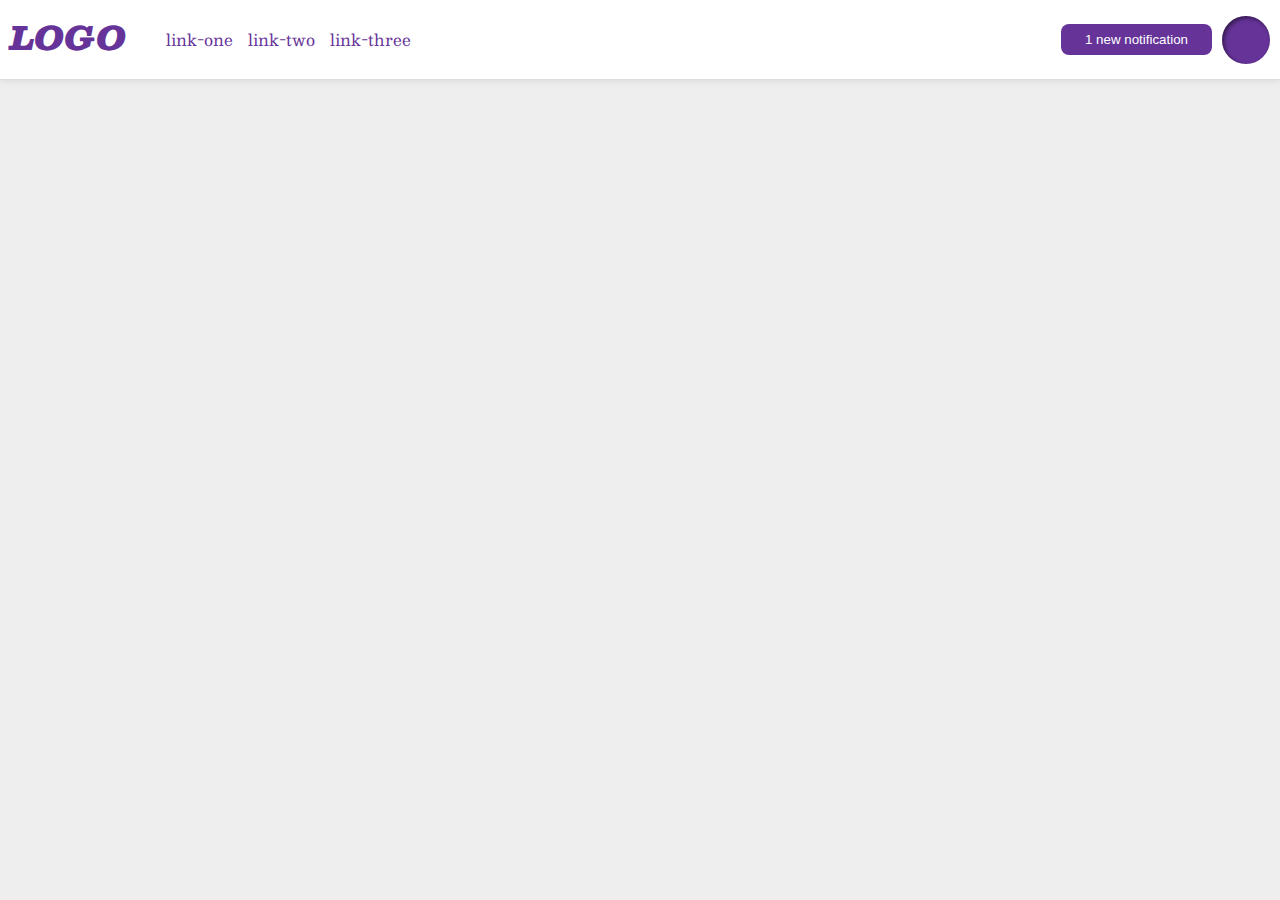
<file: flex/03-flex-header-2/index.html>
<!DOCTYPE html>
<html lang="en">
  <head>
    <meta charset="UTF-8">
    <meta http-equiv="X-UA-Compatible" content="IE=edge">
    <meta name="viewport" content="width=device-width, initial-scale=1.0">
    <title>Flex Header 2</title>
    <link rel="stylesheet" href="style.css">
  </head>
  <body>
    <div class="header">
      <div class="logoandlinks">
        <div class="logo">
          LOGO
        </div>
        <ul class="links">
          <li><a href="google.com">link-one</a></li>
          <li><a href="google.com">link-two</a></li>
          <li><a href="google.com">link-three</a></li>
        </ul>
      </div>
      <div class="notesandprofile">
        <button class="notifications">
          1 new notification
        </button>
        <div class="profile-image"></div>
      </div>
      

      
      
    </div>
  </body>
</html>
</file>
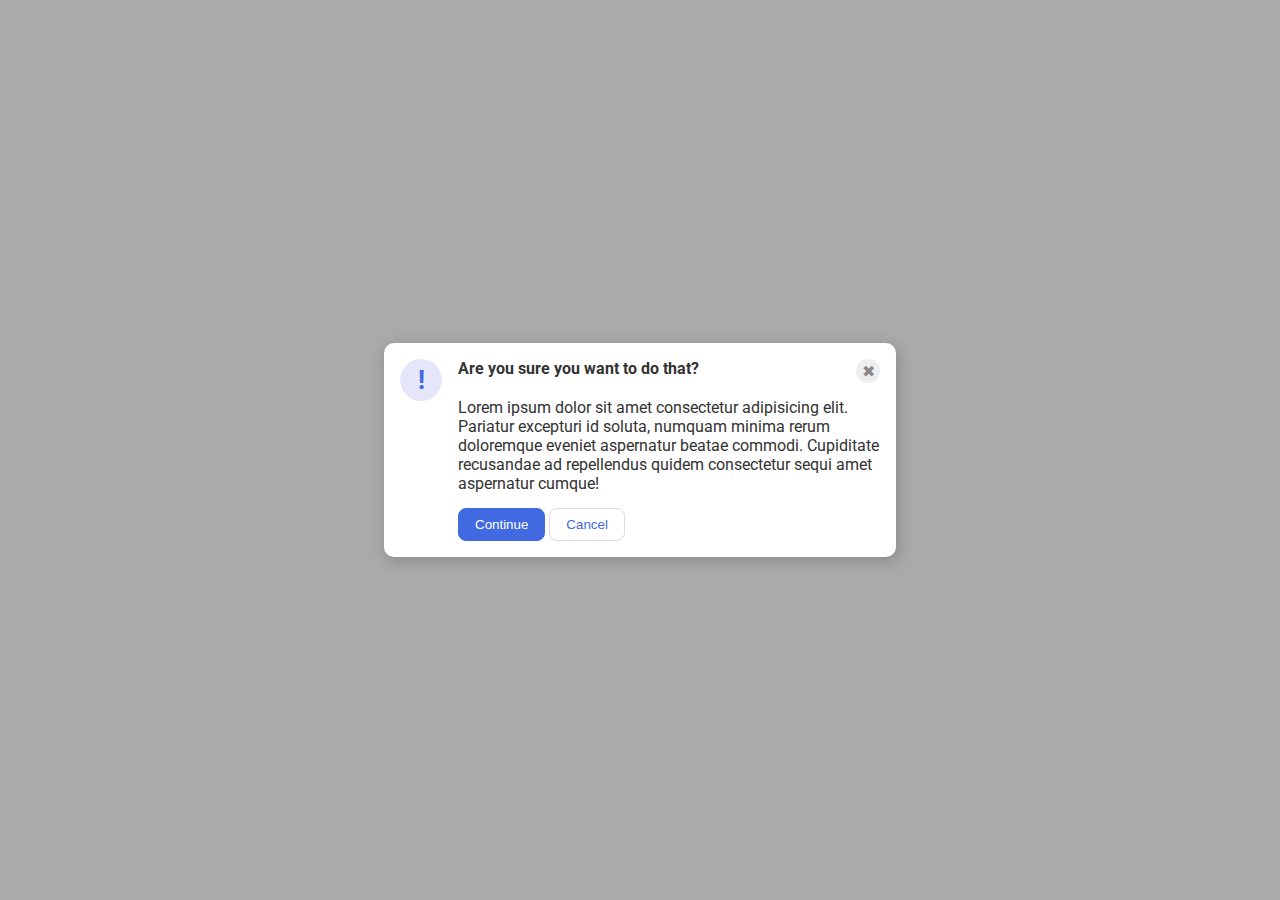
<file: flex/05-flex-modal/index.html>
<!DOCTYPE html>
<html lang="en">
  <head>
    <meta charset="UTF-8">
    <meta http-equiv="X-UA-Compatible" content="IE=edge">
    <meta name="viewport" content="width=device-width, initial-scale=1.0">
    <link rel="stylesheet" href="style.css">
    <title>Modal</title>
  </head>
  <body>
    <div class="modal">
      <div class="dividerleft">
        <div class="icon">!</div>
      </div>
      <div class="dividerright">
        <div class="areyousure">
          <div class="header">Are you sure you want to do that?</div>
          <div class="close-button">✖</div>
        </div>        
      <div class="text">Lorem ipsum dolor sit amet consectetur adipisicing elit. Pariatur excepturi id soluta, numquam minima rerum doloremque eveniet aspernatur beatae commodi. Cupiditate recusandae ad repellendus quidem consectetur sequi amet aspernatur cumque!</div>
      <button class="continue">Continue</button>
      <button class="cancel">Cancel</button>
      </div>
      
      
    </div>
  </body>
</html>
</file>
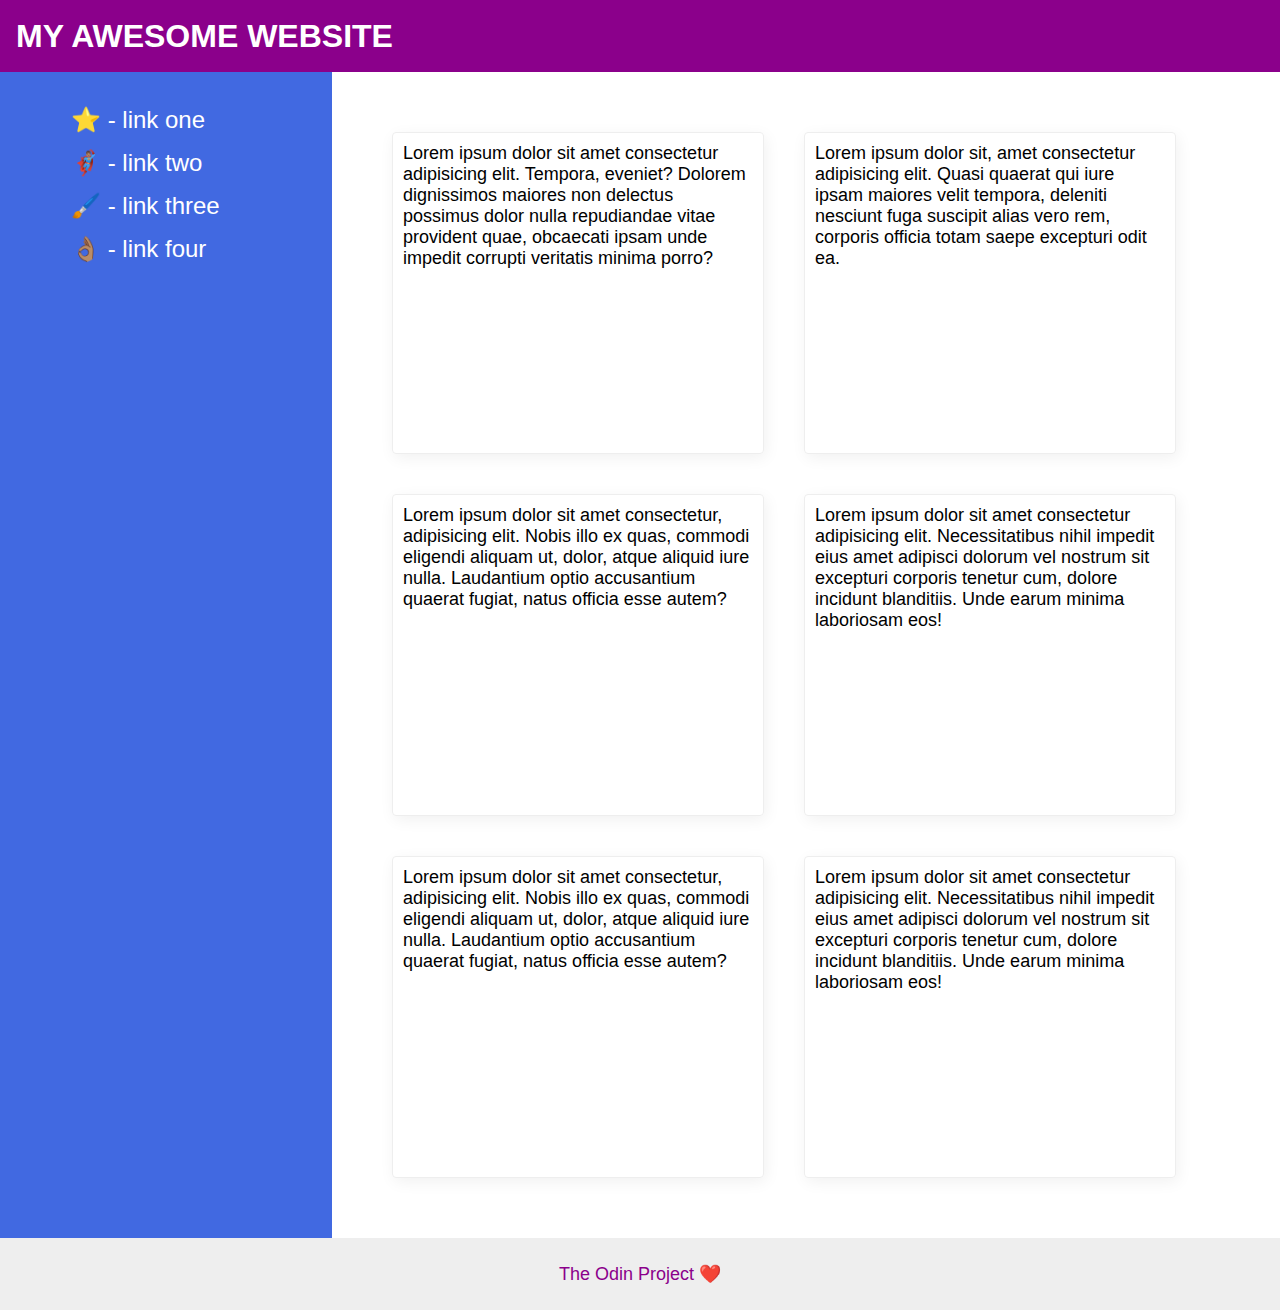
<file: flex/07-flex-layout-2/index.html>
<!DOCTYPE html>
<html lang="en">
  <head>
    <meta charset="UTF-8">
    <meta http-equiv="X-UA-Compatible" content="IE=edge">
    <meta name="viewport" content="width=device-width, initial-scale=1.0">
    <title>The Holy Grail</title>
    <link rel="stylesheet" href="style.css">
  </head>
  <body>
    <div class="header">
      MY AWESOME WEBSITE
    </div>
    
    <div class="sideandcontent">
      <div class="sidebar">
        <ul>
          <li><a href="#">⭐ - link one</a></li>
          <li><a href="#">🦸🏽‍♂️ - link two</a></li>
          <li><a href="#">🖌️ - link three</a></li>
          <li><a href="#">👌🏽 - link four</a></li>
        </ul>
      </div>
      <div class="content">
        <div class="card">Lorem ipsum dolor sit amet consectetur adipisicing elit. Tempora, eveniet? Dolorem dignissimos maiores non delectus possimus dolor nulla repudiandae vitae provident quae, obcaecati ipsam unde impedit corrupti veritatis minima porro?</div>
        <div class="card">Lorem ipsum dolor sit, amet consectetur adipisicing elit. Quasi quaerat qui iure ipsam maiores velit tempora, deleniti nesciunt fuga suscipit alias vero rem, corporis officia totam saepe excepturi odit ea.</div>
        <div class="card">Lorem ipsum dolor sit amet consectetur, adipisicing elit. Nobis illo ex quas, commodi eligendi aliquam ut, dolor, atque aliquid iure nulla. Laudantium optio accusantium quaerat fugiat, natus officia esse autem?</div>
        <div class="card">Lorem ipsum dolor sit amet consectetur adipisicing elit. Necessitatibus nihil impedit eius amet adipisci dolorum vel nostrum sit excepturi corporis tenetur cum, dolore incidunt blanditiis. Unde earum minima laboriosam eos!</div>
        <div class="card">Lorem ipsum dolor sit amet consectetur, adipisicing elit. Nobis illo ex quas, commodi eligendi aliquam ut, dolor, atque aliquid iure nulla. Laudantium optio accusantium quaerat fugiat, natus officia esse autem?</div>
        <div class="card">Lorem ipsum dolor sit amet consectetur adipisicing elit. Necessitatibus nihil impedit eius amet adipisci dolorum vel nostrum sit excepturi corporis tenetur cum, dolore incidunt blanditiis. Unde earum minima laboriosam eos!</div>
      </div>
    </div>    
    <div class="footer">      
        The Odin Project ❤️      
    </div>
  </body>
</html>
</file>
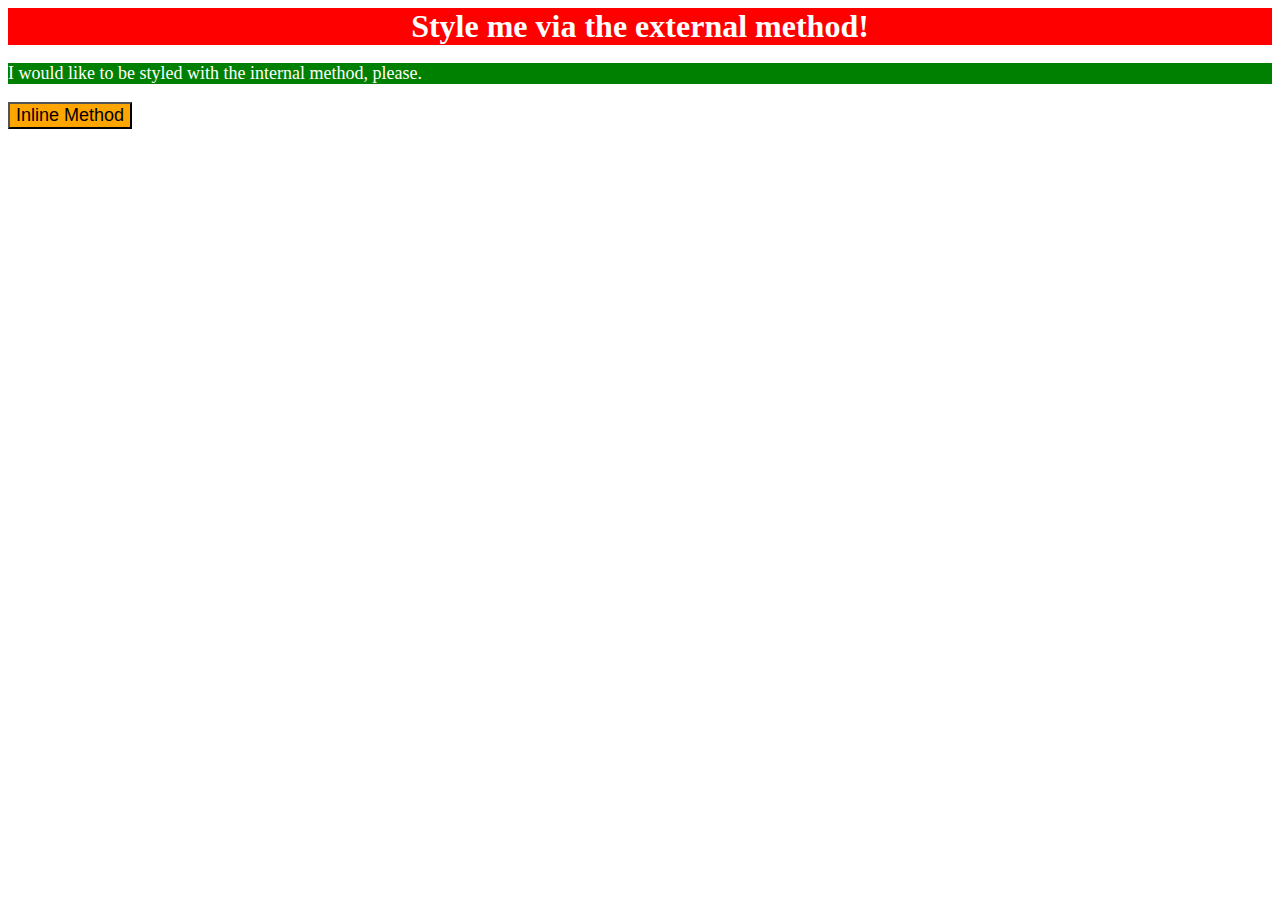
<file: foundations/01-css-methods/index.html>
<!DOCTYPE html>
<html lang="en">
  <head>
    <meta charset="UTF-8">
    <meta http-equiv="X-UA-Compatible" content="IE=edge">
    <meta name="viewport" content="width=device-width, initial-scale=1.0">
    <title>Methods for Adding CSS</title>
    <link rel="stylesheet" href="stylexternal.css">
  </head>
  <body>
    <div>Style me via the external method!</div>
    <p>I would like to be styled with the internal method, please.</p>
    <button style="font-size: 18px; background-color:orange">Inline Method</button>
  </body>
  <style>
    p {
      background-color: green;
      color: white;
      font-size: 18px;      
    }
  </style>
</html>
</file>
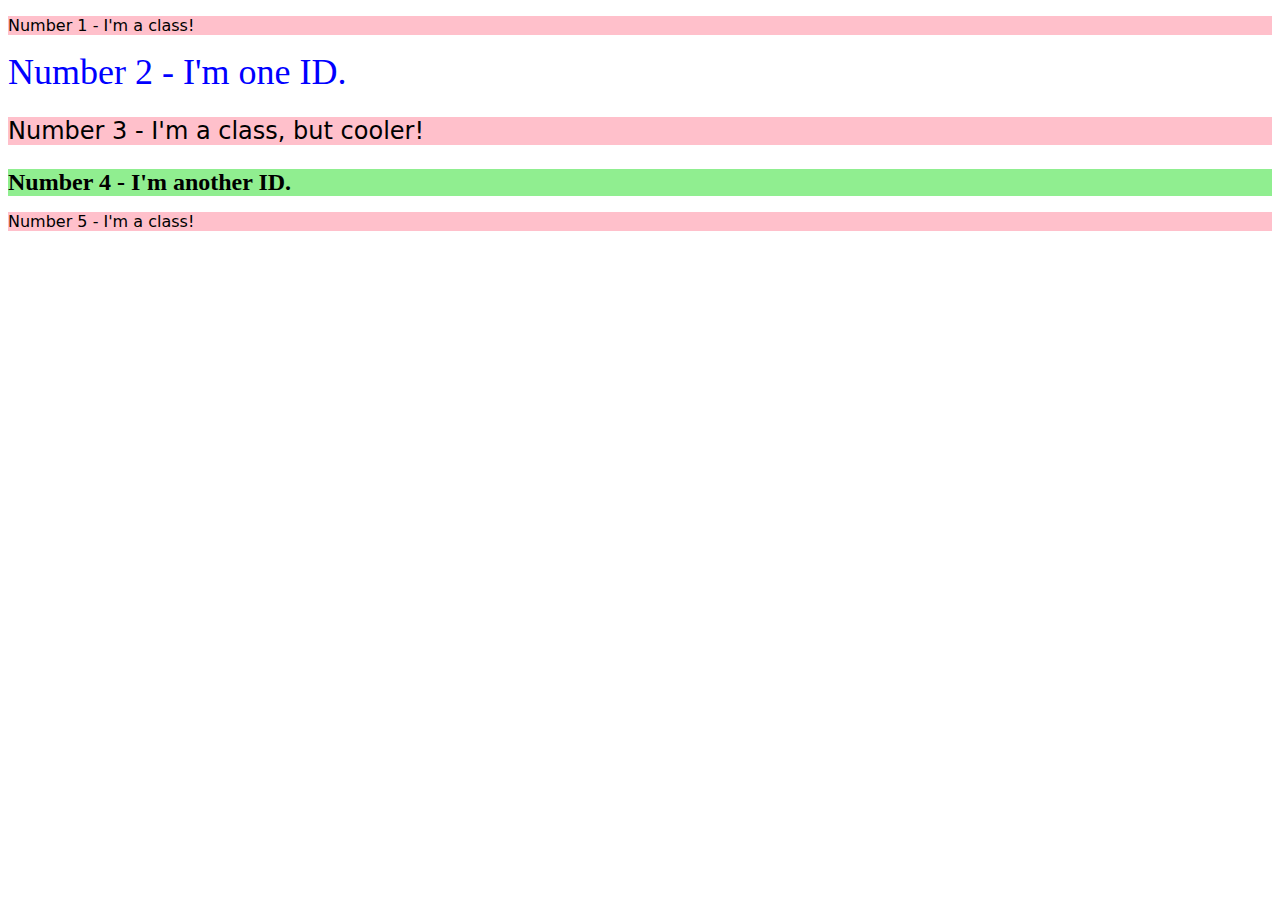
<file: foundations/02-class-id-selectors/index.html>
<!DOCTYPE html>
<html lang="en">
  <head>
    <meta charset="UTF-8">
    <meta http-equiv="X-UA-Compatible" content="IE=edge">
    <meta name="viewport" content="width=device-width, initial-scale=1.0">
    <title>Class and ID Selectors</title>
    <link rel="stylesheet" href="style.css">
  </head>
  <body>
    <p class="odd">Number 1 - I'm a class!</p>
    <div id="blue-letter">Number 2 - I'm one ID.</div>
    <p class="odd third">Number 3 - I'm a class, but cooler!</p>
    <div id="forth">Number 4 - I'm another ID.</div>
    <p class="odd">Number 5 - I'm a class!</p>
  </body>
</html>
</file>
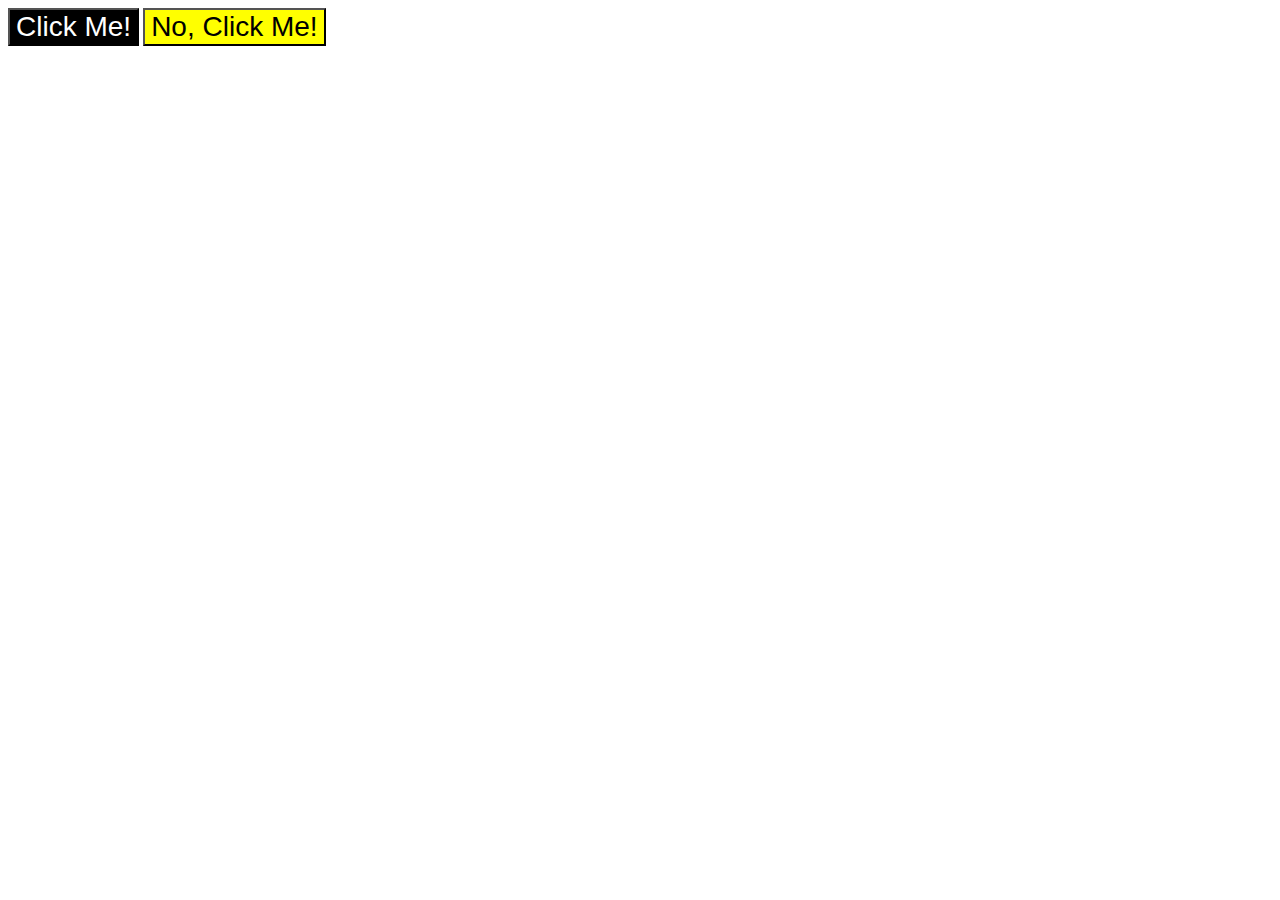
<file: foundations/03-grouping-selectors/index.html>
<!DOCTYPE html>
<html lang="en">
  <head>
    <meta charset="UTF-8">
    <meta http-equiv="X-UA-Compatible" content="IE=edge">
    <meta name="viewport" content="width=device-width, initial-scale=1.0">
    <title>Grouping Selectors</title>
    <link rel="stylesheet" href="style.css">
  </head>
  <body>
    <button class="positive">Click Me!</button>
    <button class="opposite">No, Click Me!</button>
  </body>
</html>
</file>
<file: flex/03-flex-header-2/style.css>
/* this is some magical font-importing.  
you'll learn about it later. */
@import url('https://fonts.googleapis.com/css2?family=Besley:ital,wght@0,400;1,900&display=swap');

body {
  margin: 0;
  background: #eee;
  font-family: Besley, serif;
}

.header {
  background: white;
  border-bottom: 1px solid #ddd;
  box-shadow: 0 0 8px rgba(0,0,0,.1);
  /**/
  display: flex;
  justify-content: space-between;
  gap: 10px;  
  padding: 10px;
}

.profile-image {
  background: rebeccapurple;
  box-shadow: inset 2px 2px 4px rgba(0,0,0,.5);
  border-radius: 50%;
  width: 48px;
  height:  48px;
}

.logo {
  color: rebeccapurple;
  font-size: 32px;
  font-weight: 900;
  font-style: italic;
}

button {
  border: none;
  border-radius: 8px;
  background: rebeccapurple;
  color: white;
  padding: 8px 24px;
}

a {
  /* this removes the line under our links */
  text-decoration: none;
  color: rebeccapurple;
}

ul {
  list-style-type: none;
  /**/
  display: flex;
  gap: 15px;
}


/**/
.logoandlinks {
  display: flex;
}

/**/
.notesandprofile {
  display: flex;
  justify-content: flex-end;
  align-items: center;
  gap: 10px;
}
</file>
<file: flex/05-flex-modal/style.css>
@import url('https://fonts.googleapis.com/css2?family=Roboto:wght@400;700&display=swap');

html, body {
  height: 100%;
}

body {
  font-family: Roboto, sans-serif;
  margin: 0;
  background: #aaa;
  color: #333;
  /* I'll give you this one for free lol */
  display: flex;
  align-items: center;
  justify-content: center;
  
}

.modal {
  background: white;
  width: 480px;
  border-radius: 10px;
  box-shadow: 2px 4px 16px rgba(0,0,0,.2);
  /**/
  display: flex;
  padding: 16px;
  gap: 16px;
}

.icon {
  color: royalblue;
  font-size: 26px;
  font-weight: 700;
  background: lavender;
  width: 42px;
  height: 42px;
  border-radius: 50%;
  display: flex;
  align-items: center;
  justify-content: center;
}

.close-button {
  background: #eee;
  border-radius: 50%;
  color: #888;
  font-weight: 400;
  font-size: 16px;
  height: 24px;
  width: 24px;
  display: flex;
  align-items: center;
  justify-content: center;
}

button {
  padding: 8px 16px;
  border-radius: 8px;
}

button.continue {
  background: royalblue;
  border: 1px solid royalblue;
  color: white;
}

button.cancel {
  background: white;
  border: 1px solid #ddd;
  color: royalblue;
}

/**/
.areyousure {
  display: flex;
  justify-content: space-between;
  
}

.areyousure, .text {
  margin-bottom: 15px;
}

.header {
  font-weight: bold;
}
</file>
<file: flex/07-flex-layout-2/style.css>
body {
  font-family: -apple-system, BlinkMacSystemFont, 'Segoe UI', Roboto, Oxygen, Ubuntu, Cantarell, 'Open Sans', 'Helvetica Neue', sans-serif;
  margin: 0;
  min-height: 100vh;
  /**/
  display: flex;
  flex-direction: column;
  justify-content: space-between;
  font-size: large;
}

.header {
  height: 72px;
  background: darkmagenta;
  color: white;
  /**/
  font-size: 32px;
  font-weight: 900;
  display: flex;
  align-items: center;
  padding: 0 16px;
}

.footer {
  height: 72px;
  background: #eee;
  color: darkmagenta;
  /**/
  display: flex;
  align-items: center;
  justify-content: center;
}

.sidebar {
  width: 300px;
  background: royalblue;
}

.card {
  border: 1px solid #eee;
  box-shadow: 2px 4px 16px rgba(0,0,0,.06);
  border-radius: 4px;
  /**/
  padding: 10px;
  margin: 20px;
  height: 300px;
  width: 350px;
}

/**/
.sideandcontent {
  height: 100%;
  display: flex;
  flex: 1 1 auto; 
}

/**/
a {
  text-decoration: none;
  color: white;
  /*margin: 15px;*/
}

/**/
ul {
  list-style: none;
}

/**/
.content {
  display: flex;
  align-items: flex-start;
  flex-wrap: wrap;
  padding: 40px;
}

/**/
.sidebar {
  flex: none;
  padding: 16px;
}

/**/
li {
  margin: 15px;
  font-size: 24px;
}
</file>
<file: foundations/01-css-methods/stylexternal.css>
div {
    background-color: red;
    color: white;
    font-size: 32px;
    font-weight: bold;
    text-align: center;
}
</file>
<file: foundations/02-class-id-selectors/style.css>
#blue-letter {
    color: blue;    
    font-size: 36px;
}

#forth {
    background: lightgreen;
    font-size: 24px;
    font-weight: bold;

}

.odd {
    background-color: pink;
    font-family: Verdana, 'DejaVu Sans', sans-serif;
}

.third {
    font-size: 24px;
}



/*
* **All odd numbered elements**: a light red/pink background, and a list of fonts containing `Verdana` and `DejaVu Sans` with `sans-serif` as a fallback
* **The second element**: blue text and a font size of 36px
* **The third element**: in addition to the styles for all odd numbered elements, add a font size of 24px
* **The fourth element**: a light green background, a font size of 24px, and bold

*/
</file>
<file: foundations/03-grouping-selectors/style.css>
/*

* **The first element**: a black background and white text
* **The second element**: a yellow background
* **Both elements**: a font size of 28px and a list of fonts containing `Helvetica` and `Times New Roman`, with `sans-serif` as a fallback 

*/

.positive, .opposite {
    font-size: 28px;
    font-family: Helvetica, 'Times New Roman', sans-serif;
}

.positive {
    background: black;
    color: white;
}

.opposite {
    background: yellow;
}
</file>
